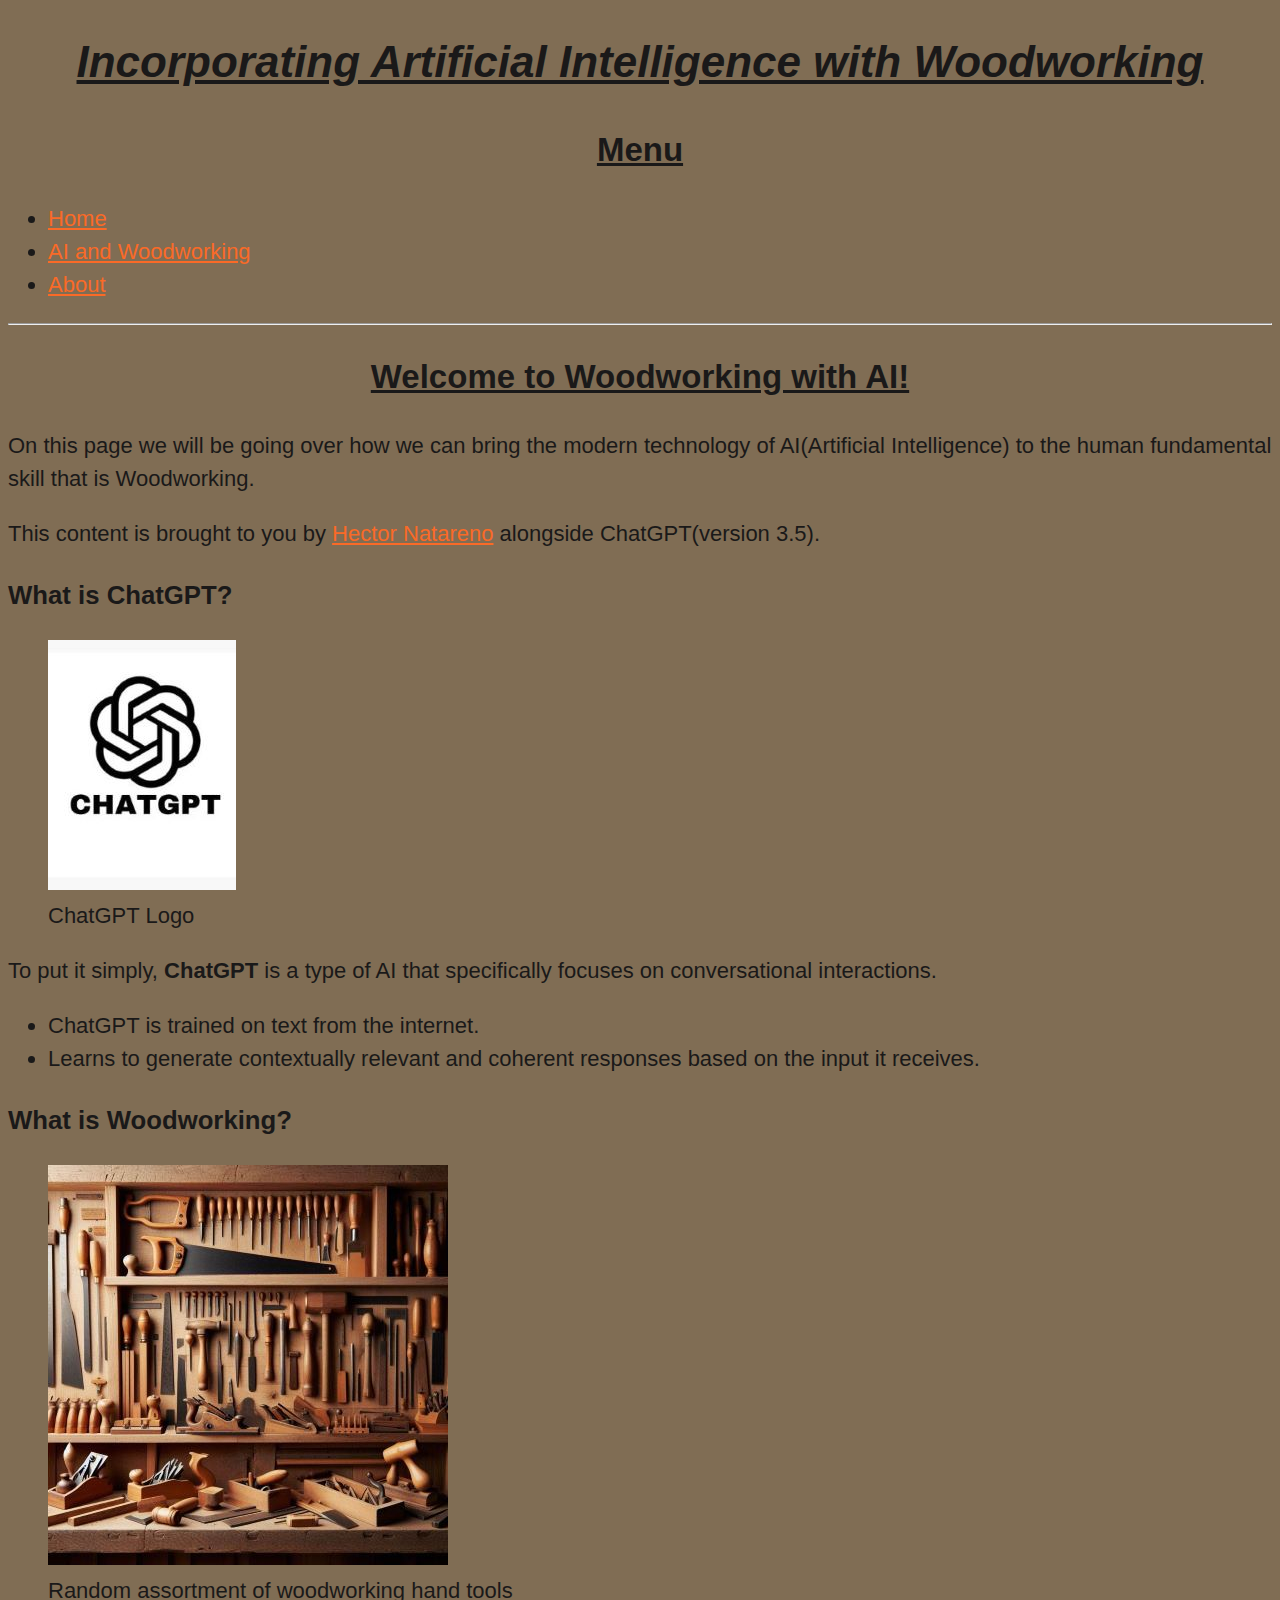
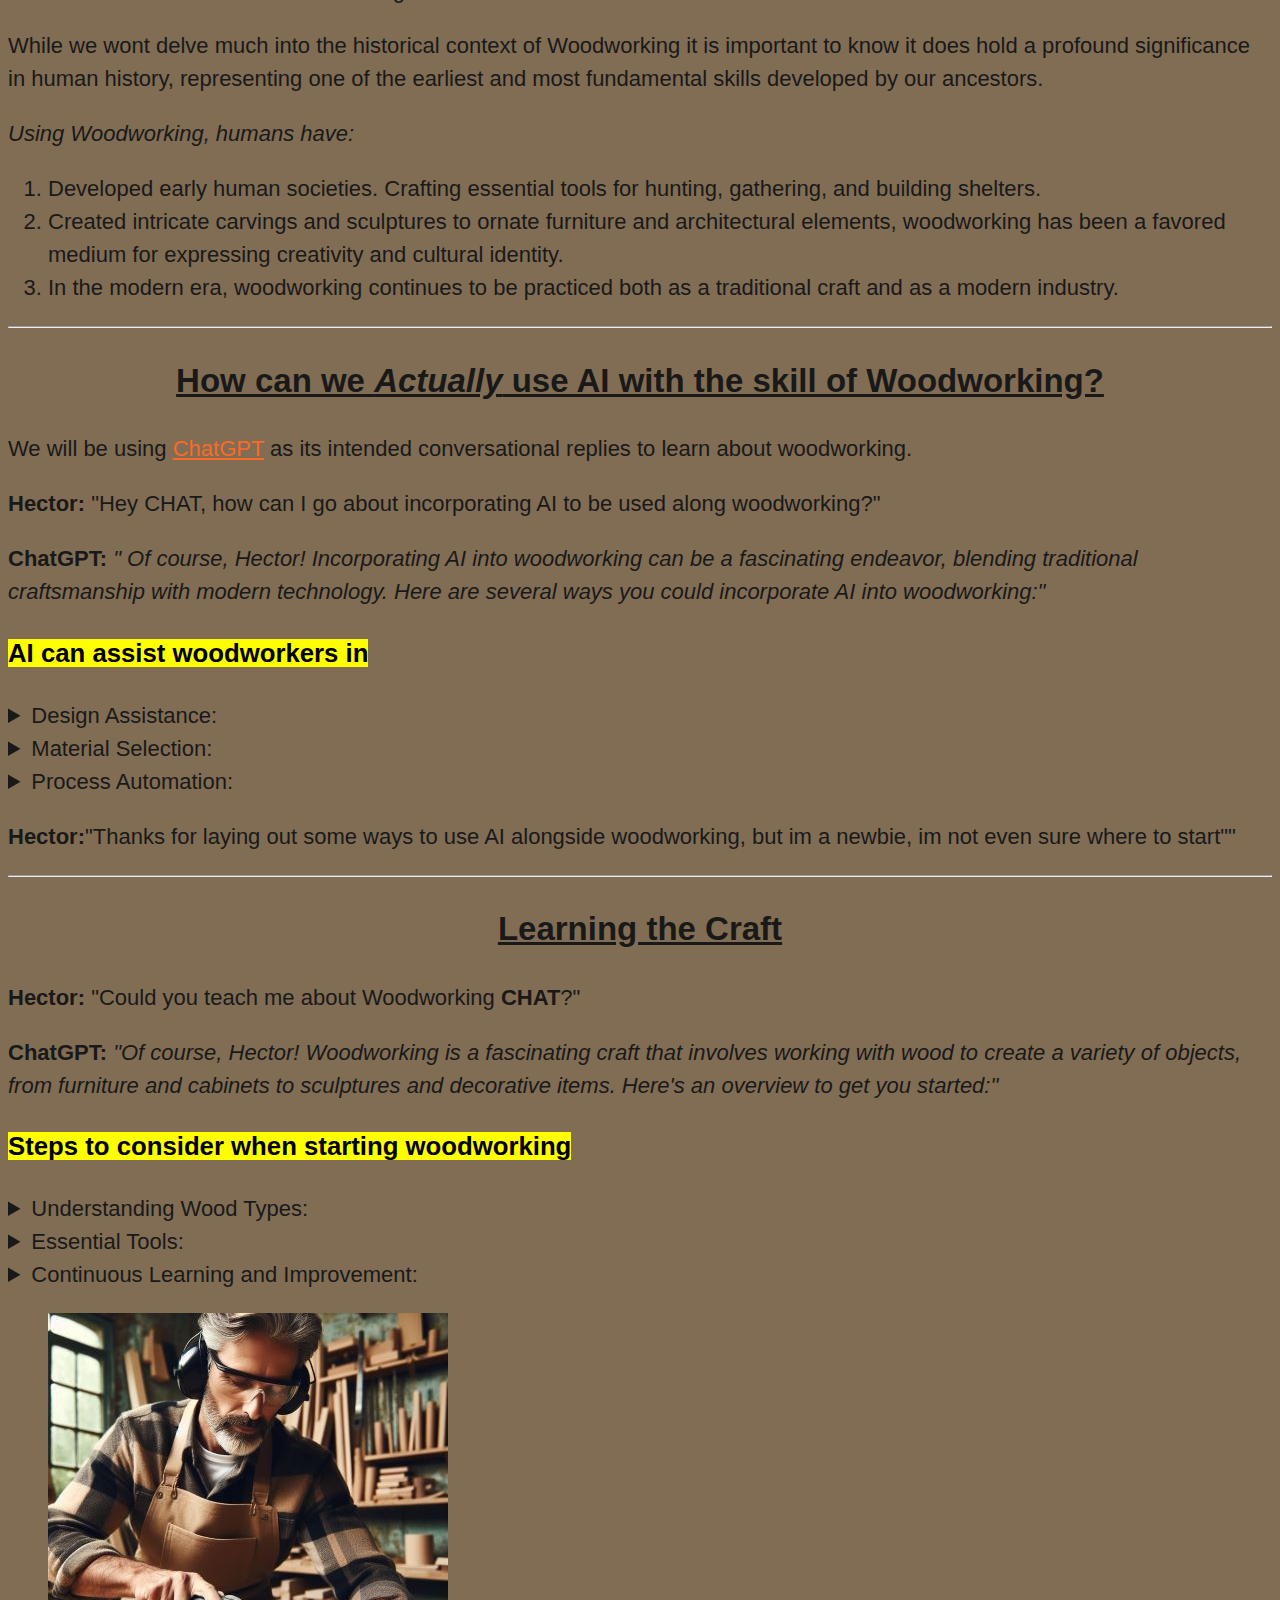
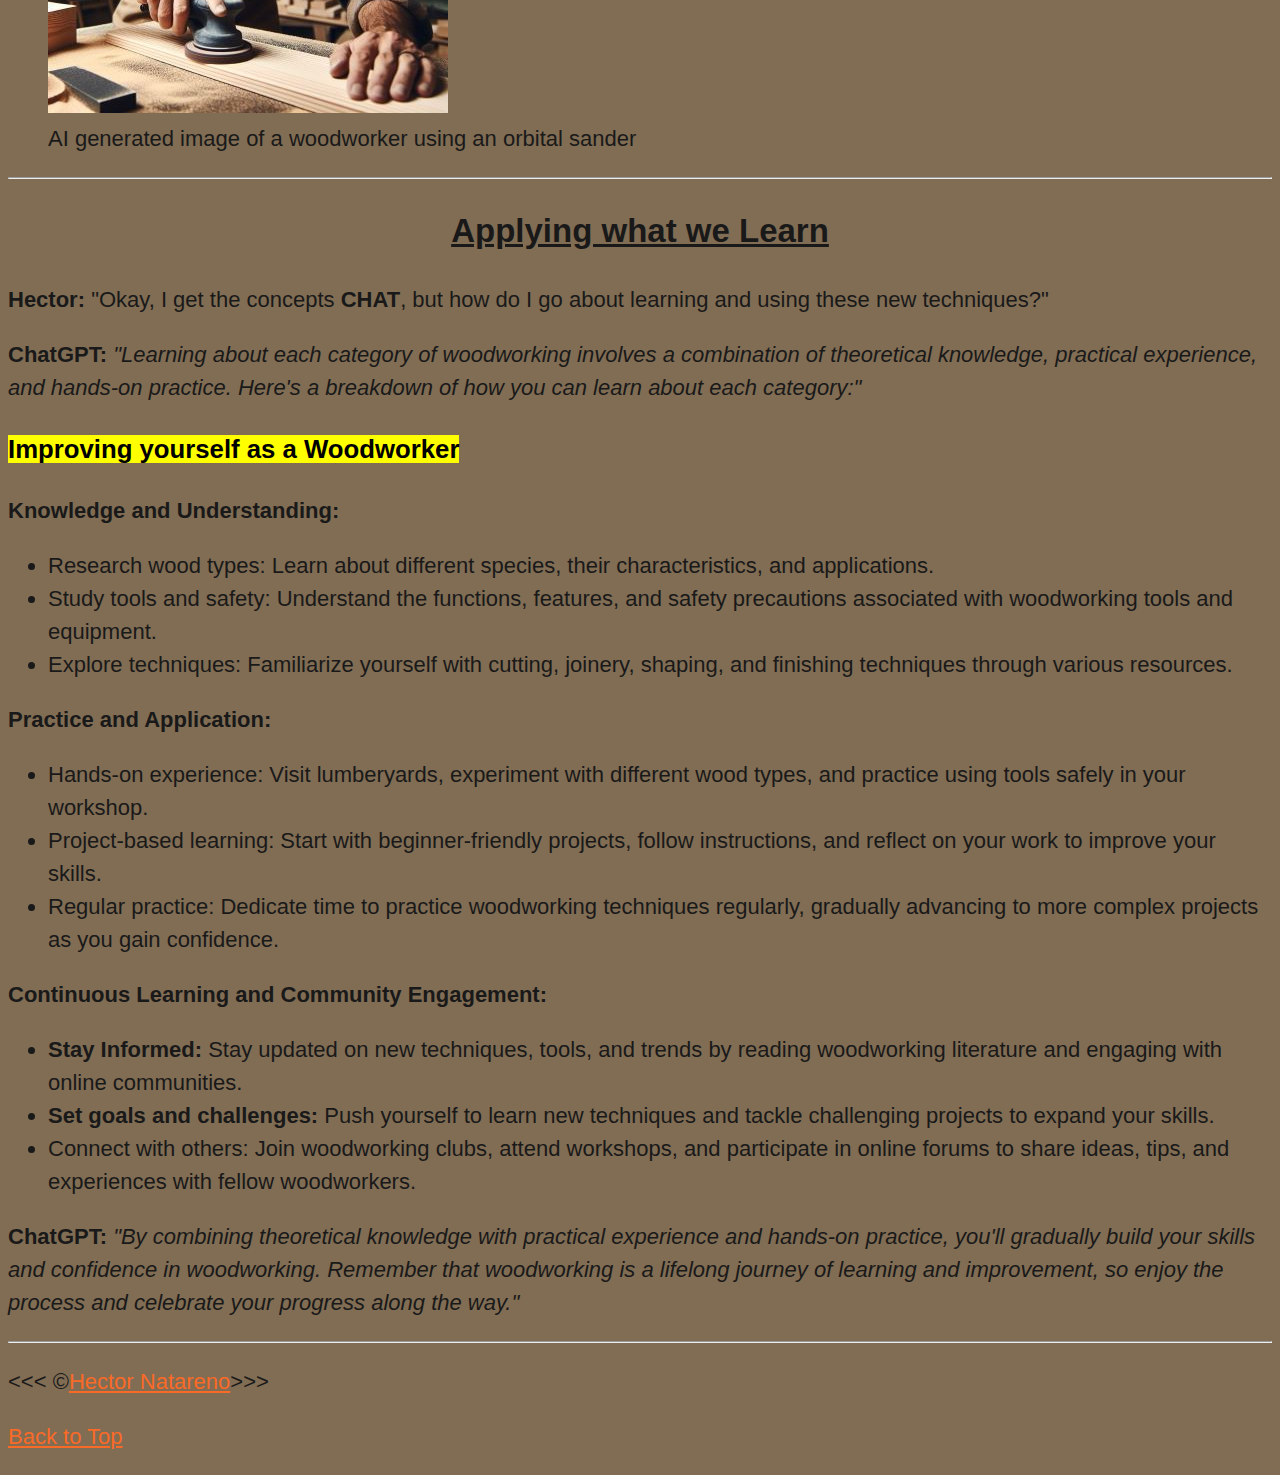
<file: w3/index.html>
<!DOCTYPE html>
<html lang="en">

<head>
    <meta charset="UTF-8">
    <meta name="author" content="Hector Natareno">
    <meta name="description" content="This page will go over how we can incorporate AI into the hobby of Woodworking.">
    <title>Woodworking with AI</title>
    <link rel="icon" href="../img/favicon.ico" type="image/x-icon">
    <link rel="stylesheet" href="main.css" type="text/css">
</head>

<body>
    <header>
        <h1>Incorporating Artificial Intelligence with Woodworking</h1>
        <nav aria-label="primary-navigation">
            <h2>Menu</h2>
            <ul>
                <li>
                    <a href="#main">Home</a>
                </li>
                <li>
                    <a href="#AI">AI and Woodworking</a>
                </li>

                <li>
                    <a href="about.html">About</a>
                </li>
            </ul>
        </nav>
    </header>

    <hr>
    <main>
        <section id="intro">
            <h2>Welcome to Woodworking with AI!</h2>
            <p>On this page we will be going over how we can bring the modern technology of AI(Artificial Intelligence)
                to the human fundamental skill that is Woodworking.</p>
            <p>This content is brought to you by <a href="about.html">Hector Natareno</a> alongside ChatGPT(version
                3.5).</p>
            <h3>What is ChatGPT?</h3>
            <figure><img src="../img/ChatGPT-Logo-Square.jpg" alt="ChatGPT Logo"
                    title="ChatGPT: One of the many AI tools available" width="188" height="250">
                <figcaption>ChatGPT Logo</figcaption>
            </figure>

            <p>To put it simply, <strong>ChatGPT</strong> is a type of AI that specifically focuses on conversational interactions.</p>
            <ul>
                <li>ChatGPT is trained on text from the internet. </li>
                <li>Learns to generate contextually relevant and coherent responses based on the input it receives.
                </li>
            </ul>
            <h3>What is Woodworking?</h3>
            <figure><img src="../img/handtools.jpg" alt="Woodworking Hand tools" title="Hand tools used for Woodworking"
                    width="400" height="400">
                <figcaption>Random assortment of woodworking hand tools</figcaption>
            </figure>

            <p>While we wont delve much into the historical context of Woodworking it is important to know it does
                hold a profound significance in human history, representing one of the earliest and most fundamental
                skills developed by our ancestors.</p>
            <p><em>Using Woodworking, humans have:</em></p>
            <ol>
                <li>Developed early human societies. Crafting essential tools for hunting, gathering, and building
                    shelters. </li>
                <li>Created intricate carvings and sculptures to ornate furniture and architectural elements,
                    woodworking has been a favored medium for expressing creativity and cultural identity.
                </li>
                <li>In the modern era, woodworking continues to be practiced both as a traditional craft and as a
                    modern industry.
                </li>
            </ol>

        </section>
        <hr>

        <section id="AI">
            <h2>How can we <em>Actually</em> use AI with the skill of Woodworking?</h2>
            <p>We will be using <a href="https://chat.openai.com/">ChatGPT</a> as its intended conversational replies to
                learn about woodworking.
            </p>
            <p><strong>Hector: </strong>"Hey CHAT, how can I go about incorporating AI to be used along woodworking?"
            </p>
            <p><strong>ChatGPT: </strong><em>"
                    Of course, Hector! Incorporating AI into woodworking can be a fascinating endeavor, blending
                    traditional craftsmanship with modern technology. Here are several ways you could incorporate AI
                    into woodworking:"</em></p>
            <h3><mark>AI can assist woodworkers in</mark></h3>
            <details>
                <summary>
                    Design Assistance:</summary>
                <p>Designing furniture, cabinetry, or other wooden products. You can use AI-powered
                    design software that suggests designs based on your input parameters, style
                    preferences, and functional requirements. Tools like generative design algorithms
                    can produce numerous design options, helping you explore creative possibilities.
                </p>
            </details>
            <details>
                <summary>
                    Material Selection:</summary>
                <p>AI algorithms can analyze different wood types and their properties to suggest the
                    best materials for specific projects. This can help optimize material usage and
                    ensure the desired aesthetic and functional qualities.
                </p>
            </details>
            <details>
                <summary>
                    Process Automation:</summary>
                <p>AI can automate repetitive tasks in woodworking, such as sanding, painting, or
                    finishing. Robotic arms equipped with AI vision systems can manipulate workpieces
                    with precision and consistency, improving efficiency and reducing labor costs.
                </p>
            </details>
        </section>
        <p><strong>Hector:</strong>"Thanks for laying out some ways to use AI alongside woodworking, but im a newbie, im
            not even sure where to start""</p>
        <hr>
        <section>
            <h2>Learning the Craft</h2>
            <p><strong>Hector:</strong> "Could you teach me about Woodworking <strong>CHAT</strong>?"</p>
            <p><strong>ChatGPT: </strong><em>"Of course, Hector! Woodworking is a fascinating craft that involves
                    working with wood to create a
                    variety of objects, from furniture and cabinets to sculptures and decorative items. Here's an
                    overview to get you started:"</em></p>
            <h3><mark>Steps to consider when starting woodworking</mark></h3>
            <details>
                <summary>
                    Understanding Wood Types:</summary>
                <p> The first step in woodworking is to familiarize yourself with different types of wood. Each type
                    has its own characteristics, such as grain pattern, hardness, and color
                </p>
            </details>
            <details>
                <summary>Essential Tools:
                </summary>
                <p>Woodworking requires a variety of tools, both hand tools and power tools.
                </p>
            </details>
            <details>
                <summary>Continuous Learning and Improvement:
                </summary>
                <p>Woodworking is a skill that takes time and practice to master. Stay curious, experiment with new
                    techniques and materials, and seek inspiration from other woodworkers and craftsmen.
                </p>
            </details>
            <figure><img src="../img/sanding.jpg" alt="Woodworker Sanding" title="Prepping their project" width="400"
                    height="400">
                <figcaption>AI generated image of a woodworker using an orbital sander</figcaption>
            </figure>

        </section>
        <hr>
        <section>
            <h2>Applying what we Learn</h2>
            <p><strong>Hector:</strong> "Okay, I get the concepts <strong>CHAT</strong>, but how do I go about learning
                and
                using these new techniques?"</p>
            <p>
                <strong>ChatGPT: </strong><em>"Learning about each category of woodworking involves a combination of
                    theoretical knowledge, practical experience, and hands-on practice. Here's a breakdown of how you
                    can learn about each category:"</em>
            </p>
            <h3><mark>Improving yourself as a Woodworker</mark></h3>
            <p>
                <strong>Knowledge and Understanding:</strong>
            </p>
            <ul>
                <li>Research wood types: Learn about different species, their characteristics, and applications.</li>
                <li>Study tools and safety: Understand the functions, features, and safety precautions associated with
                    woodworking tools and equipment.
                </li>
                <li>Explore techniques: Familiarize yourself with cutting, joinery, shaping, and finishing techniques
                    through various resources.
                </li>
            </ul>

            <p><strong>Practice and Application:</strong>
            <ul>
                <li>
                    Hands-on experience: Visit lumberyards, experiment with different wood types, and practice using
                    tools safely in your workshop.
                </li>
                <li>Project-based learning: Start with beginner-friendly projects, follow instructions, and reflect on
                    your work to improve your skills.</li>
                <li> Regular practice: Dedicate time to practice woodworking techniques regularly, gradually advancing
                    to more complex projects as you gain confidence.</li>
            </ul>
            <p><strong>Continuous Learning and Community Engagement:</strong> </p>
            <ul>
                <li><strong>Stay Informed:</strong> Stay updated on new techniques, tools, and trends by reading woodworking
                    literature and engaging with online communities.
                </li>
                <li><strong>Set goals and challenges:</strong> Push yourself to learn new techniques and tackle challenging
                    projects to expand your skills.</li>
                <li>Connect with others: Join woodworking clubs, attend workshops, and participate in online
                    forums to share ideas, tips, and experiences with fellow woodworkers.</li>
            </ul>

            <p>
                <strong>ChatGPT: </strong><em>"By combining theoretical knowledge with practical experience and hands-on
                    practice, you'll gradually build your skills and confidence in woodworking. Remember that
                    woodworking is a lifelong journey of learning and improvement, so enjoy the process and celebrate
                    your progress along the way."</em>
            </p>
        </section>
    </main>
    <hr>
    <footer>
        <p>&lt;&lt;&lt; &copy;<a href="about.html">Hector Natareno</a>&gt;&gt;&gt;</p>
        <p>
            <a href="#">Back to Top</a>
        </p>
    </footer>
</body>

</html>
</file>
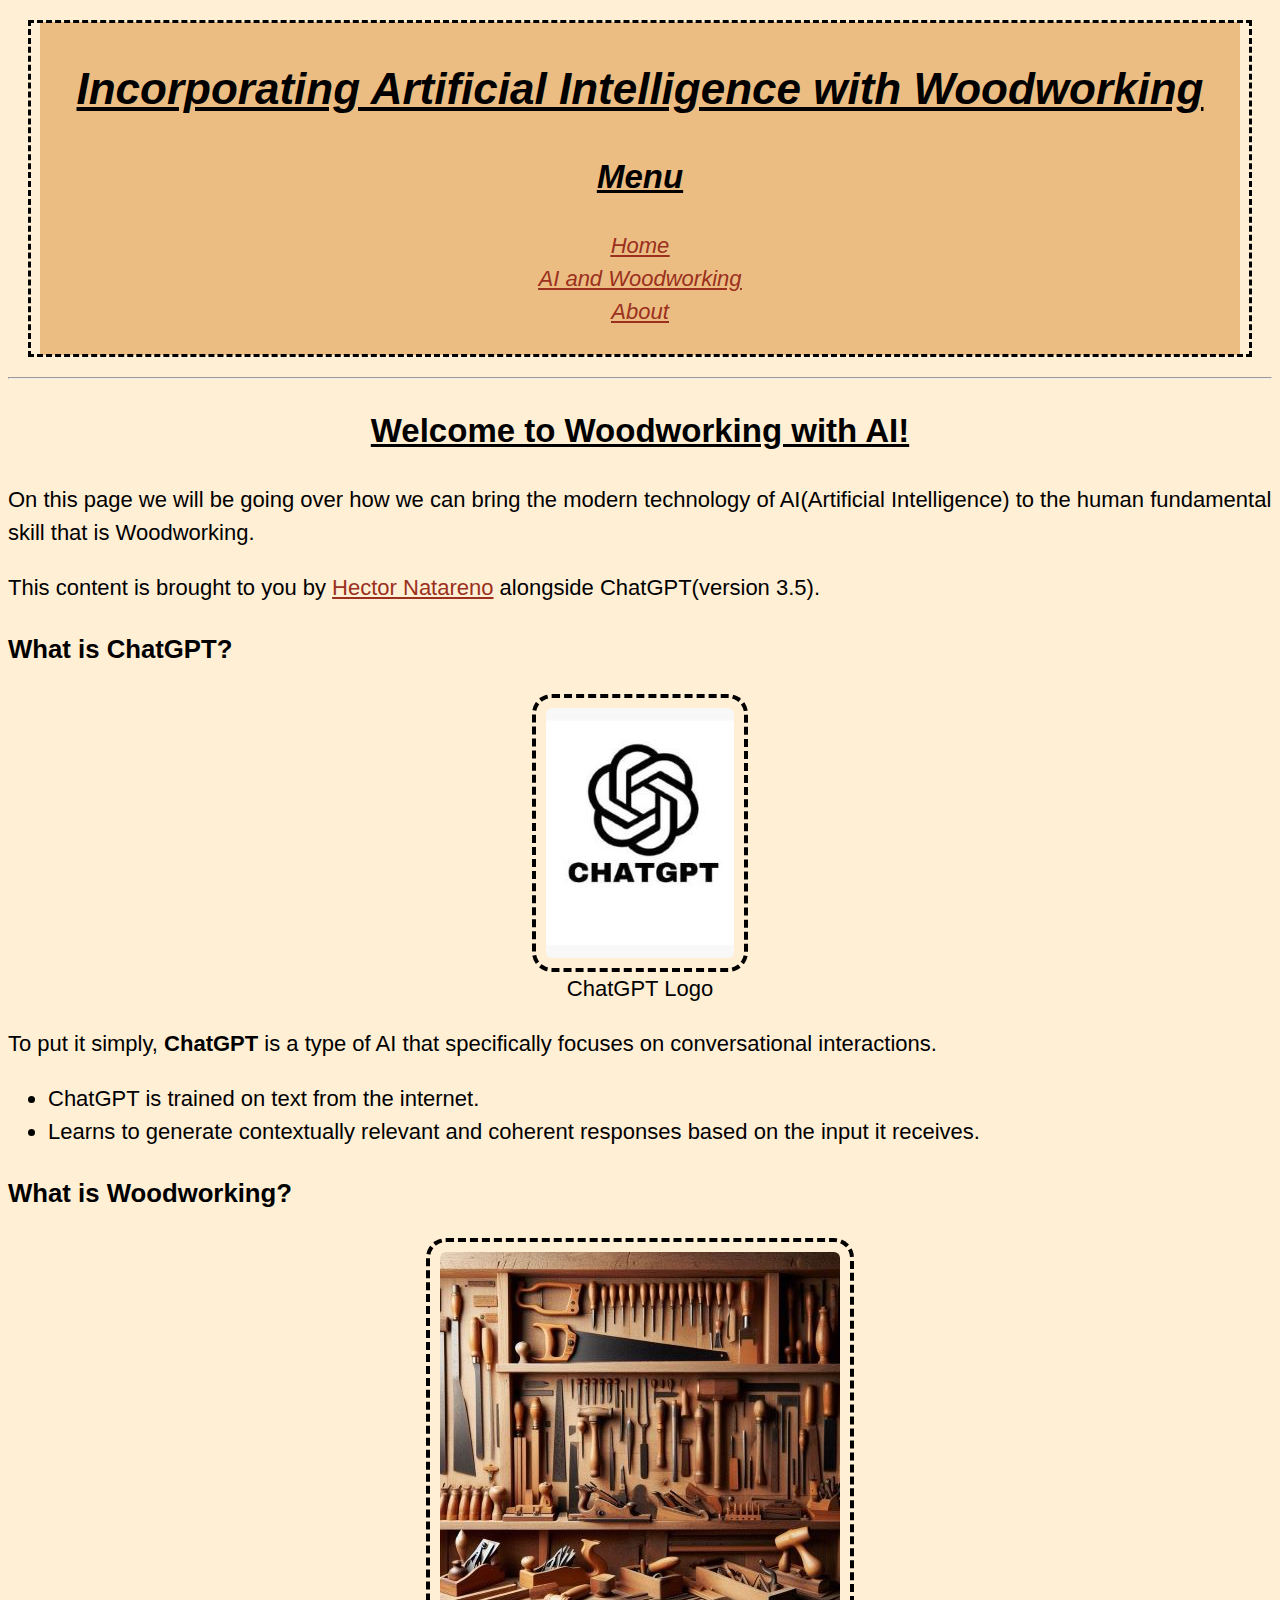
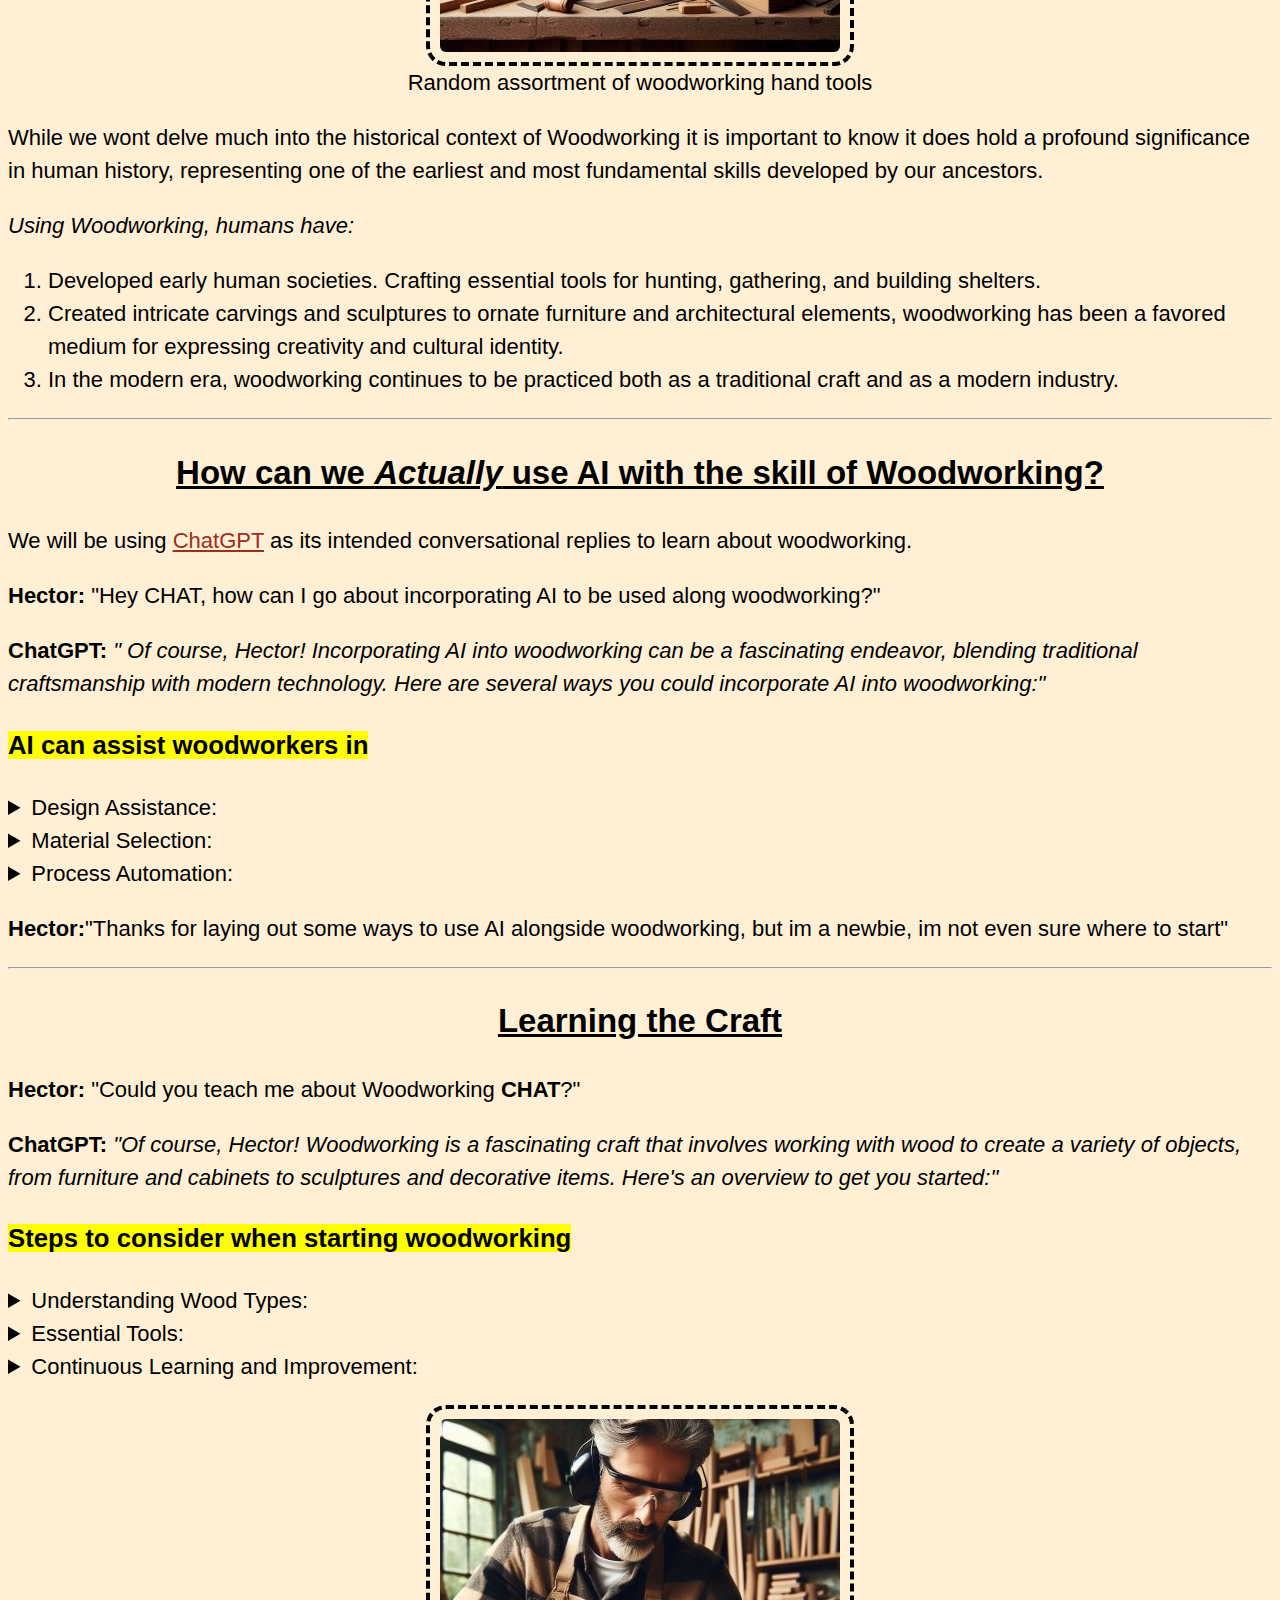
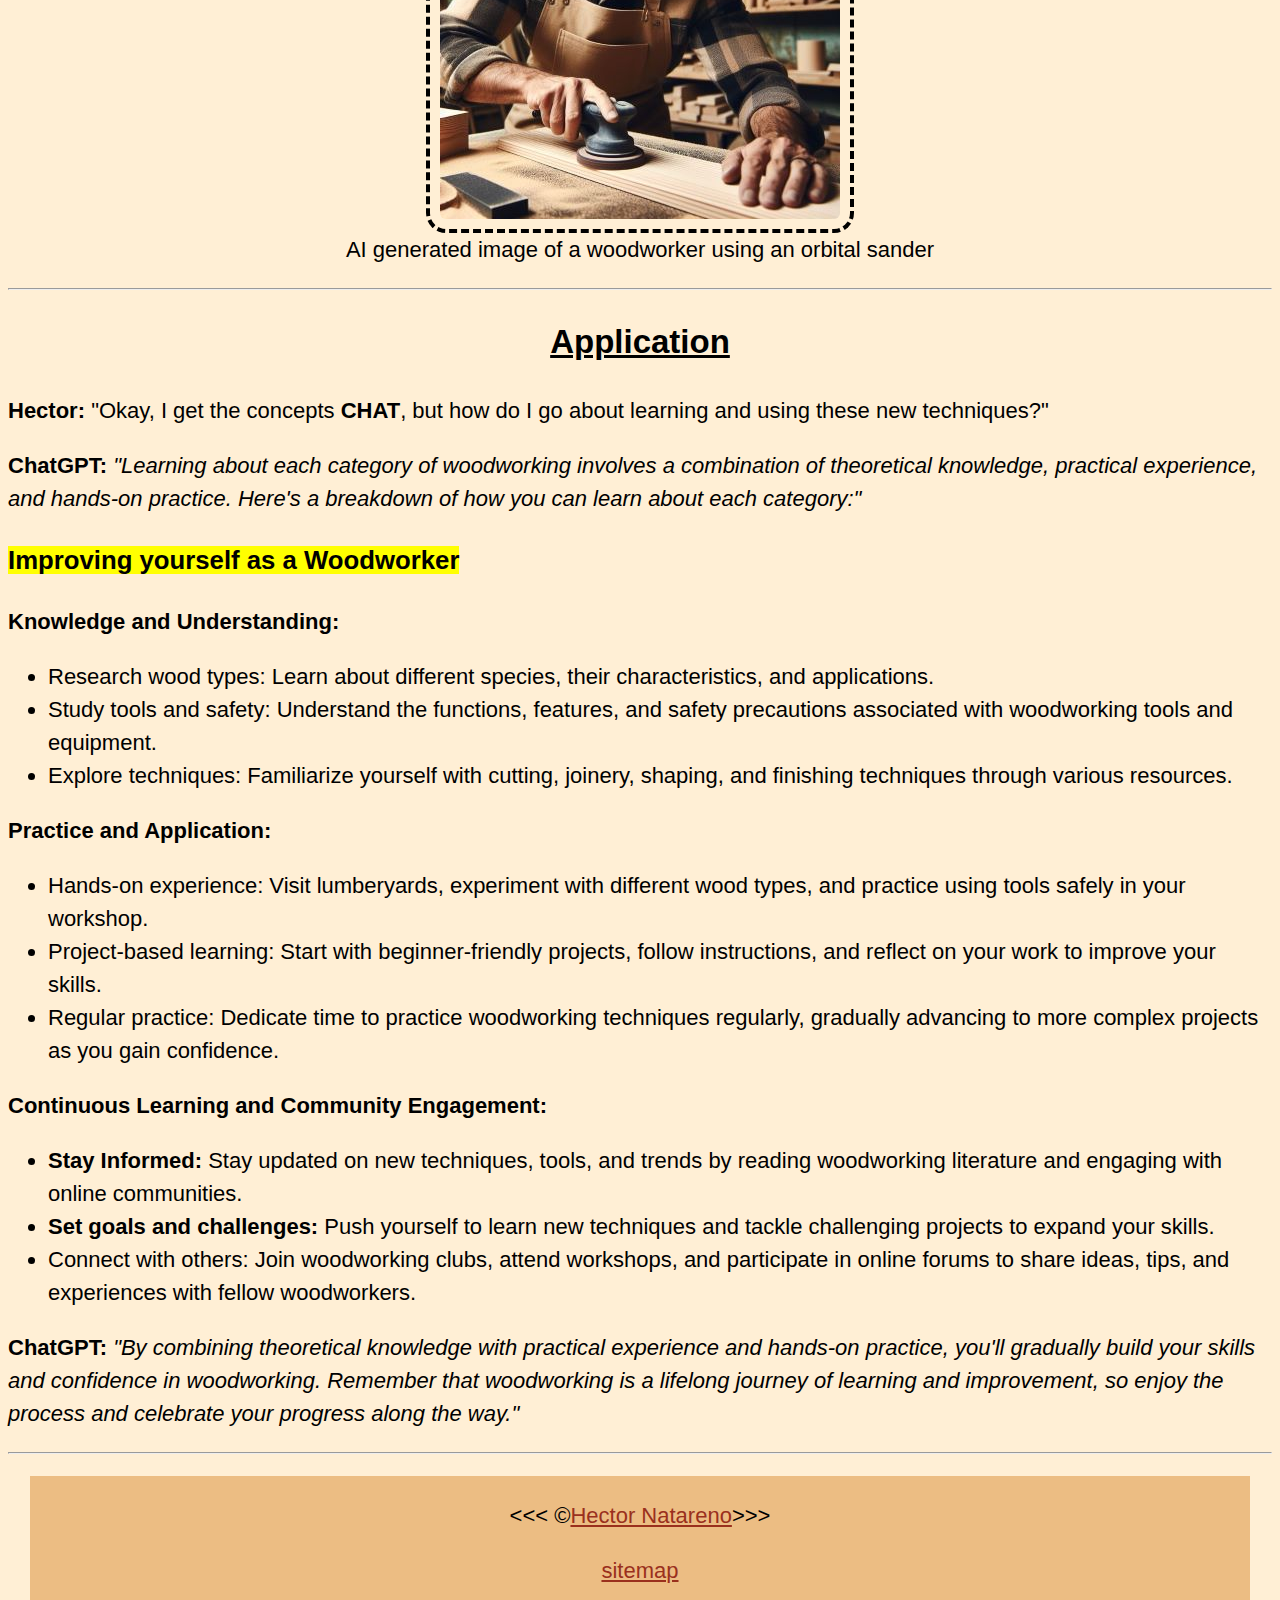
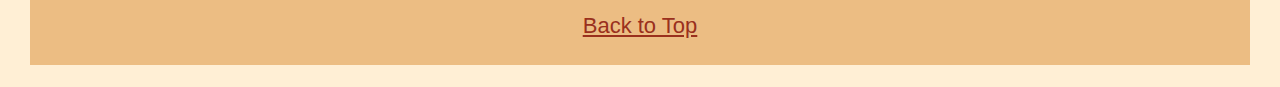
<file: w4/index.html>
<!DOCTYPE html>
<html lang="en">

<head>
    <meta charset="UTF-8">
    <meta name="author" content="Hector Natareno">
    <meta name="description" content="This page will go over how we can incorporate AI into the hobby of Woodworking.">
    <title>Week 4 css group work</title>
    <link rel="icon" href="../img/favicon.ico" type="image/x-icon">
    <link rel="stylesheet" href="css/main.css" type="text/css">
</head>

<body>
    <header class="header">
        <nav aria-label="primary-navigation" class="nav" id="nav">
        <h1>Incorporating Artificial Intelligence with Woodworking</h1>
        
            <h2>Menu</h2>
            <ul>
                <li>
                    <a href="#main">Home</a>
                </li>
                <li>
                    <a href="#AI">AI and Woodworking</a>
                </li>
                <li>
                    <a href="about.html">About</a>
                </li>
            </ul>
        </nav>
    </header>

    <hr>
    <main>
        <section id="intro">
            <h2>Welcome to Woodworking with AI!</h2>
            <p>On this page we will be going over how we can bring the modern technology of AI(Artificial Intelligence)
                to the human fundamental skill that is Woodworking.</p>
            <p>This content is brought to you by <a href="about.html">Hector Natareno</a> alongside ChatGPT(version
                3.5).</p>
            <h3>What is ChatGPT?</h3>
            <figure><img class="image" src="../img/ChatGPT-Logo-Square.jpg" alt="ChatGPT Logo"
                    title="ChatGPT: One of the many AI tools available" width="188" height="250">
                <figcaption>ChatGPT Logo</figcaption>
            </figure>

            <p>To put it simply, <strong>ChatGPT</strong> is a type of AI that specifically focuses on conversational
                interactions.</p>
            <ul>
                <li>ChatGPT is trained on text from the internet. </li>
                <li>Learns to generate contextually relevant and coherent responses based on the input it receives.
                </li>
            </ul>
            <h3>What is Woodworking?</h3>
            <figure><img class="image" src="../img/handtools.jpg" alt="Woodworking Hand tools"
                    title="Hand tools used for Woodworking" width="400" height="400">
                <figcaption>Random assortment of woodworking hand tools</figcaption>
            </figure>

            <p>While we wont delve much into the historical context of Woodworking it is important to know it does
                hold a profound significance in human history, representing one of the earliest and most fundamental
                skills developed by our ancestors.</p>
            <p><em>Using Woodworking, humans have:</em></p>
            <ol>
                <li>Developed early human societies. Crafting essential tools for hunting, gathering, and building
                    shelters. </li>
                <li>Created intricate carvings and sculptures to ornate furniture and architectural elements,
                    woodworking has been a favored medium for expressing creativity and cultural identity.
                </li>
                <li>In the modern era, woodworking continues to be practiced both as a traditional craft and as a
                    modern industry.
                </li>
            </ol>

        </section>
        <hr>

        <section id="AI">
            <h2>How can we <em>Actually</em> use AI with the skill of Woodworking?</h2>
            <p>We will be using <a href="https://chat.openai.com/">ChatGPT</a> as its intended conversational replies to
                learn about woodworking.
            </p>
            <p><strong>Hector: </strong>"Hey CHAT, how can I go about incorporating AI to be used along woodworking?"
            </p>
            <p><strong>ChatGPT: </strong><em>"
                    Of course, Hector! Incorporating AI into woodworking can be a fascinating endeavor, blending
                    traditional craftsmanship with modern technology. Here are several ways you could incorporate AI
                    into woodworking:"</em></p>
            <h3><mark>AI can assist woodworkers in</mark></h3>
            <details>
                <summary>
                    Design Assistance:</summary>
                <p>Designing furniture, cabinetry, or other wooden products. You can use AI-powered
                    design software that suggests designs based on your input parameters, style
                    preferences, and functional requirements. Tools like generative design algorithms
                    can produce numerous design options, helping you explore creative possibilities.
                </p>
            </details>
            <details>
                <summary>
                    Material Selection:</summary>
                <p>AI algorithms can analyze different wood types and their properties to suggest the
                    best materials for specific projects. This can help optimize material usage and
                    ensure the desired aesthetic and functional qualities.
                </p>
            </details>
            <details>
                <summary>
                    Process Automation:</summary>
                <p>AI can automate repetitive tasks in woodworking, such as sanding, painting, or
                    finishing. Robotic arms equipped with AI vision systems can manipulate workpieces
                    with precision and consistency, improving efficiency and reducing labor costs.
                </p>
            </details>
        </section>
        <p><strong>Hector:</strong>"Thanks for laying out some ways to use AI alongside woodworking, but im a newbie, im
            not even sure where to start"</p>
        <hr>
        <section>
            <h2>Learning the Craft</h2>
            <p><strong>Hector:</strong> "Could you teach me about Woodworking <strong>CHAT</strong>?"</p>
            <p><strong>ChatGPT: </strong><em>"Of course, Hector! Woodworking is a fascinating craft that involves
                    working with wood to create a
                    variety of objects, from furniture and cabinets to sculptures and decorative items. Here's an
                    overview to get you started:"</em></p>
            <h3><mark>Steps to consider when starting woodworking</mark></h3>
            <details>
                <summary>
                    Understanding Wood Types:</summary>
                <p> The first step in woodworking is to familiarize yourself with different types of wood. Each type
                    has its own characteristics, such as grain pattern, hardness, and color. Here are some types of wood
                    we may be working with, but keep in mind these are only some of the types of wood available:
                </p>
                <table class="table">
                    <caption><strong>Wood Types</strong></caption>
                    <thead>
                        <tr>
                            <th>&nbsp;</th>
                            <th scope="col">Characteristics </th>
                            <th scope="col">Varieties</th>
                        </tr>
                    </thead>
                    <tbody>
                        <tr>
                            <th scope="row">Oak</th>
                            <td>
                                Strong, durable, and resistant to moisture and fungal attacks
                            </td>
                            <td>Red oak and white oak, with red oak being slightly less expensive but both offering
                                similar qualities.</td>
                        </tr>
                        <tr>
                            <th scope="row">Maple</th>
                            <td>
                                Hard and dense wood with a fine, uniform texture
                            </td>
                            <td>Hard maple (also known as sugar maple) and soft maple, with hard maple being more
                                commonly used in woodworking due to its density and strength.</td>
                        <tr>
                            <th scope="row">Walnut</th>
                            <td>
                                Rich, dark brown color with a fine texture and straight grain
                            </td>
                            <td>Black walnut and English walnut, with black walnut being more commonly used in
                                woodworking due to its availability and desirable characteristics.</td>
                        <tr>
                            <th scope="row">Cherry</th>
                            <td>Rich reddish-brown color that darkens with age, with a smooth texture and straight
                                grain.</td>
                            <td>American cherry and European cherry, with American cherry being more commonly used in
                                North America.</td>
                        </tr>
                        <tr>
                            <th scope="row">Mahogany</th>
                            <td>Rich reddish-brown color with a straight, even grain and medium texture.</td>
                            <td>African mahogany and South American mahogany (also known as genuine mahogany), both
                                prized for their beauty and workability.</td>
                        </tr>
                    </tbody>
                </table>
            </details>
            <details>
                <summary>Essential Tools:</summary>
                <p>Woodworking requires a variety of tools, both hand tools and power tools.
                    "Standard" woodworking tools can vary depending on the specific project and techniques being used,
                    but here are some essential tools commonly found in woodworking:
                </p>
                <table class="table">
                    <caption><strong>Woodworking Tools</strong></caption>
                    <tbody>
                        <tr>
                            <th scope="row"> Saws</th>
                            <td>
                                <ul>
                                    <li><strong>Crosscut Saw:</strong> Used for cutting wood across the grain.</li>
                                    <li><strong>Rip Saw:</strong> Designed for cutting wood along the grain.</li>
                                    <li><strong>Back Saw:</strong> Has a reinforced back for precise cuts, often used
                                        for
                                        joinery.</li>
                                    <li><strong>Circular Saw:</strong> Versatile tool for straight cuts in plywood,
                                        lumber,
                                        and sheet goods.</li>
                                    <li><strong>Miter Saw:</strong> Ideal for making accurate crosscuts and miter cuts
                                        in
                                        wood.</li>
                                    <li><strong>Table Saw:</strong> Primary tool for ripping large sheets of wood and
                                        making
                                        precise cuts.</li>
                                </ul>

                            </td>
                        </tr>
                        <tr>
                            <th scope="row">Chisels</th>
                            <td>
                                <ul>
                                    <li><strong>Bevel-Edged Chisels:</strong> Used for chopping, paring, and cleaning
                                        joints.</li>
                                    <li><strong>Mortise Chisels:</strong> Specifically designed for cutting mortises for
                                        joinery.</li>
                                </ul>
                            </td>

                        <tr>
                            <th scope="row">Sanders</th>
                            <td>
                                <ul>
                                    <li><strong>Random Orbital Sander:</strong> Versatile sander for smoothing and
                                        finishing
                                        surfaces.</li>
                                    <li><strong>Belt Sander:</strong> Ideal for aggressive material removal and leveling
                                        surfaces.</li>
                                    <li><strong>Handheld Sander:</strong> Compact tool for detail sanding and smoothing
                                        edges.</li>
                                </ul>
                            </td>
                        <tr>
                            <th scope="row">Measuring and Marking</th>
                            <td>
                                <ul>
                                    <li><strong>Tape Measure:</strong> Essential for taking measurements accurately.
                                    </li>
                                    <li><strong>Combination Square:</strong> Used for marking 90-degree and 45-degree
                                        angles.</li>
                                    <li><strong>Marking Gauge:</strong> Helps in scribing lines parallel to an edge or
                                        surface.</li>
                                </ul>

                            </td>
                        </tr>
                    </tbody>
                </table>
            </details>
            <details>
                <summary>Continuous Learning and Improvement:
                </summary>
                <p>Woodworking is a skill that takes time and practice to master. Stay curious, experiment with new
                    techniques and materials, and seek inspiration from other woodworkers and craftsmen.
                </p>
            </details>
            <figure><img class="image" src="../img/sanding.jpg" alt="Woodworker Sanding" title="Prepping their project"
                    width="400" height="400">
                <figcaption>AI generated image of a woodworker using an orbital sander</figcaption>
            </figure>

        </section>
        <hr>
        <section>
            <h2>Application</h2>
            <p><strong>Hector:</strong> "Okay, I get the concepts <strong>CHAT</strong>, but how do I go about learning
                and
                using these new techniques?"</p>
            <p>
                <strong>ChatGPT: </strong><em>"Learning about each category of woodworking involves a combination of
                    theoretical knowledge, practical experience, and hands-on practice. Here's a breakdown of how you
                    can learn about each category:"</em>
            </p>
            <h3><mark>Improving yourself as a Woodworker</mark></h3>
            <p>
                <strong>Knowledge and Understanding:</strong>
            </p>
            <ul>
                <li>Research wood types: Learn about different species, their characteristics, and applications.</li>
                <li>Study tools and safety: Understand the functions, features, and safety precautions associated with
                    woodworking tools and equipment.
                </li>
                <li>Explore techniques: Familiarize yourself with cutting, joinery, shaping, and finishing techniques
                    through various resources.
                </li>
            </ul>

            <p><strong>Practice and Application:</strong>
            <ul>
                <li>
                    Hands-on experience: Visit lumberyards, experiment with different wood types, and practice using
                    tools safely in your workshop.
                </li>
                <li>Project-based learning: Start with beginner-friendly projects, follow instructions, and reflect on
                    your work to improve your skills.</li>
                <li> Regular practice: Dedicate time to practice woodworking techniques regularly, gradually advancing
                    to more complex projects as you gain confidence.</li>
            </ul>
            <p><strong>Continuous Learning and Community Engagement:</strong> </p>
            <ul>
                <li><strong>Stay Informed:</strong> Stay updated on new techniques, tools, and trends by reading
                    woodworking
                    literature and engaging with online communities.
                </li>
                <li><strong>Set goals and challenges:</strong> Push yourself to learn new techniques and tackle
                    challenging
                    projects to expand your skills.</li>
                <li>Connect with others: Join woodworking clubs, attend workshops, and participate in online
                    forums to share ideas, tips, and experiences with fellow woodworkers.</li>
            </ul>

            <p>
                <strong>ChatGPT: </strong><em>"By combining theoretical knowledge with practical experience and hands-on
                    practice, you'll gradually build your skills and confidence in woodworking. Remember that
                    woodworking is a lifelong journey of learning and improvement, so enjoy the process and celebrate
                    your progress along the way."</em>
            </p>
        </section>
    </main>
    <hr>
    <footer>
        <p>&lt;&lt;&lt; &copy;<a href="about.html">Hector Natareno</a>&gt;&gt;&gt;</p>
        <p><a href="sitemap.html">sitemap</a></p>
        <p>
            <a href="#">Back to Top</a>
        </p>
        
    </footer>
</body>

</html>
</file>
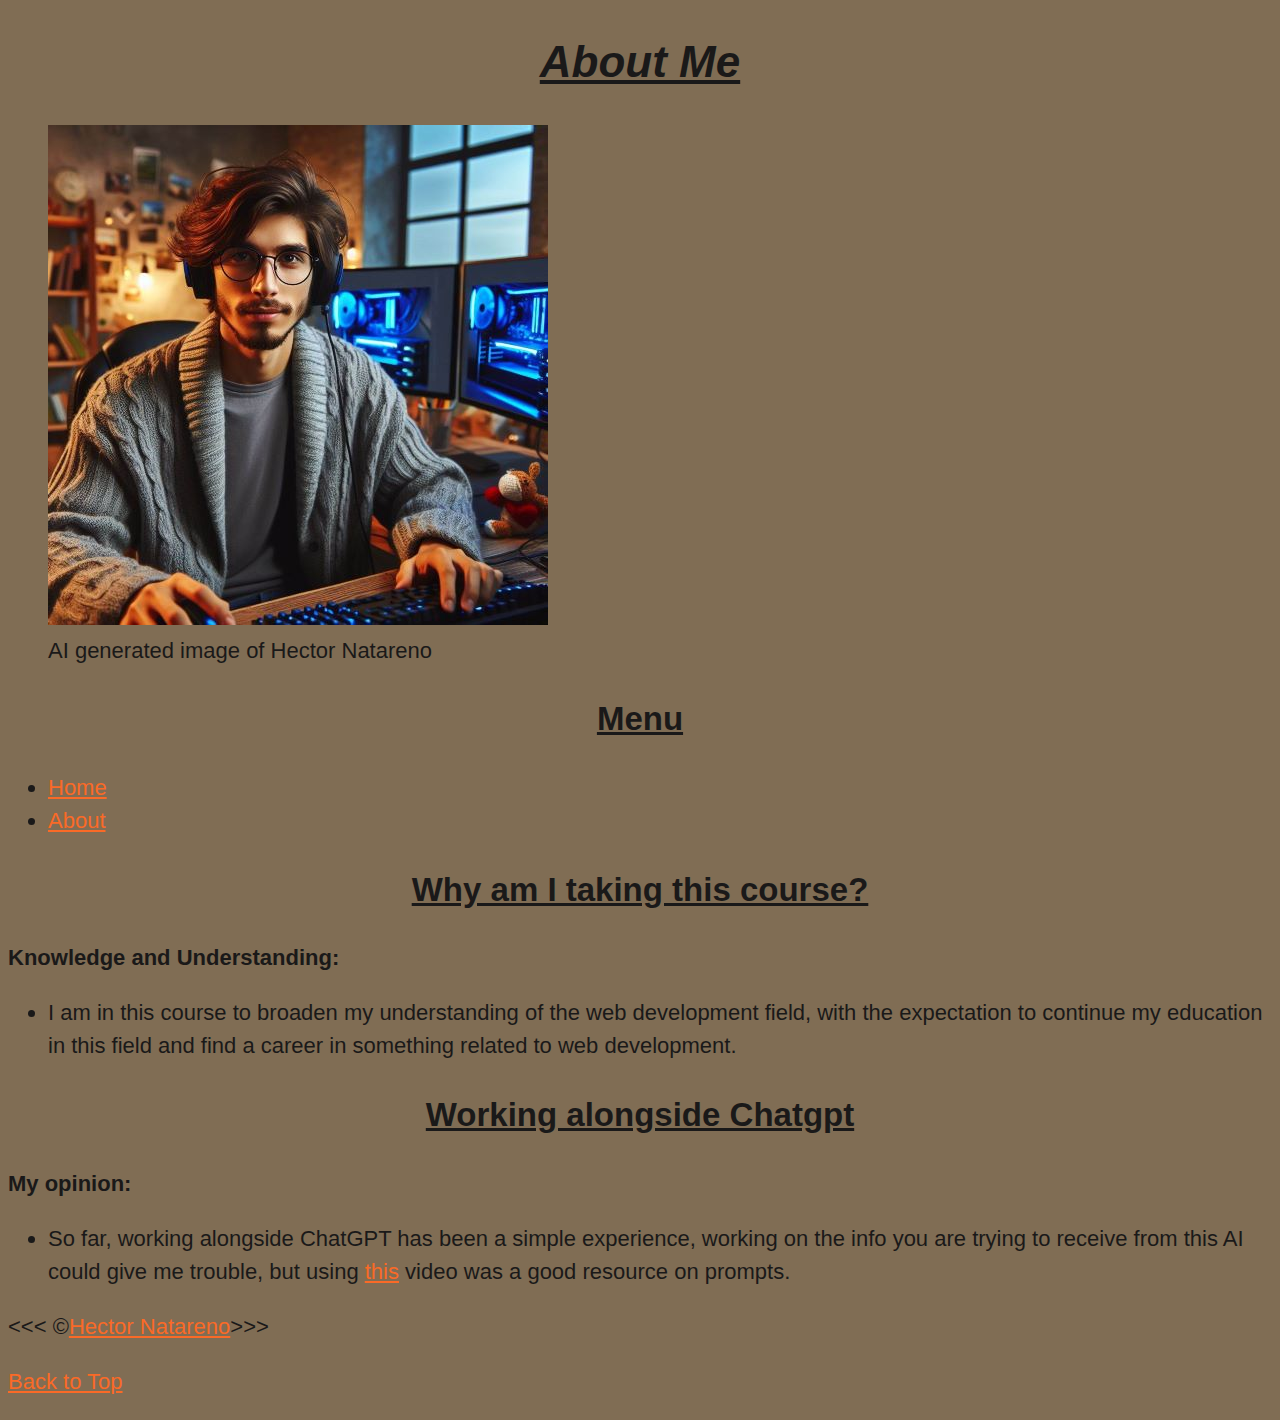
<file: w3/about.html>
<!DOCTYPE html>
<html lang="en">

<head>
    <meta charset="UTF-8">
    <meta name="author" content="Hector Natareno">
    <meta name="description" content="This page will go over how we can incorporate AI into the hobby of Woodworking.">
    <title>Woodworking with AI - About Me</title>
    <link rel="icon" href="html5.png" type="image/x-icon">
    <link rel="stylesheet" href="main.css" type="text/css">
</head>

<body>
    <header>
        <h1>About Me</h1>
        <figure><img src="../img/ai.me.jpg" alt="The Ai rendition of the author" width="500" height="500">
        <figcaption>AI generated image of Hector Natareno</figcaption></figure>
        <nav aria-label="primary-navigation">
            <h2>Menu</h2>
            <ul>
                <li>
                    <a href="index.html">Home</a>
                </li>
                <li>
                    <a href="#About">About</a>
                </li>
            </ul>
        </nav>
    </header>
    <section>
        <h2>Why am I taking this course?</h2>
        <p>
            <strong>Knowledge and Understanding:</strong>
        </p>
        <ul>
            <li>I am in this course to broaden my understanding of the web development field, with the expectation to
                continue my education in this field and find a career in something related to web development.
            </li>
        </ul>
        <h2>Working alongside Chatgpt</h2>
        <p><strong>My opinion:</strong>
        </p>
        <ul>
            <li>So far, working alongside ChatGPT has been a simple experience, working on the info you are trying to
                receive from this AI could give me trouble, but using <a
                    href="https://www.youtube.com/watch?v=Gidc185wnEA&ab_channel=LawtonSolutions">this</a> video was a
                good resource on prompts. </li>
        </ul>
    </section>
    <footer>
        <p>&lt;&lt;&lt; &copy;<a href="about.html">Hector Natareno</a>&gt;&gt;&gt;</p>
        <p>
            <a href="#">Back to Top</a>
        </p>
    </footer>
</body>

</html>
</file>
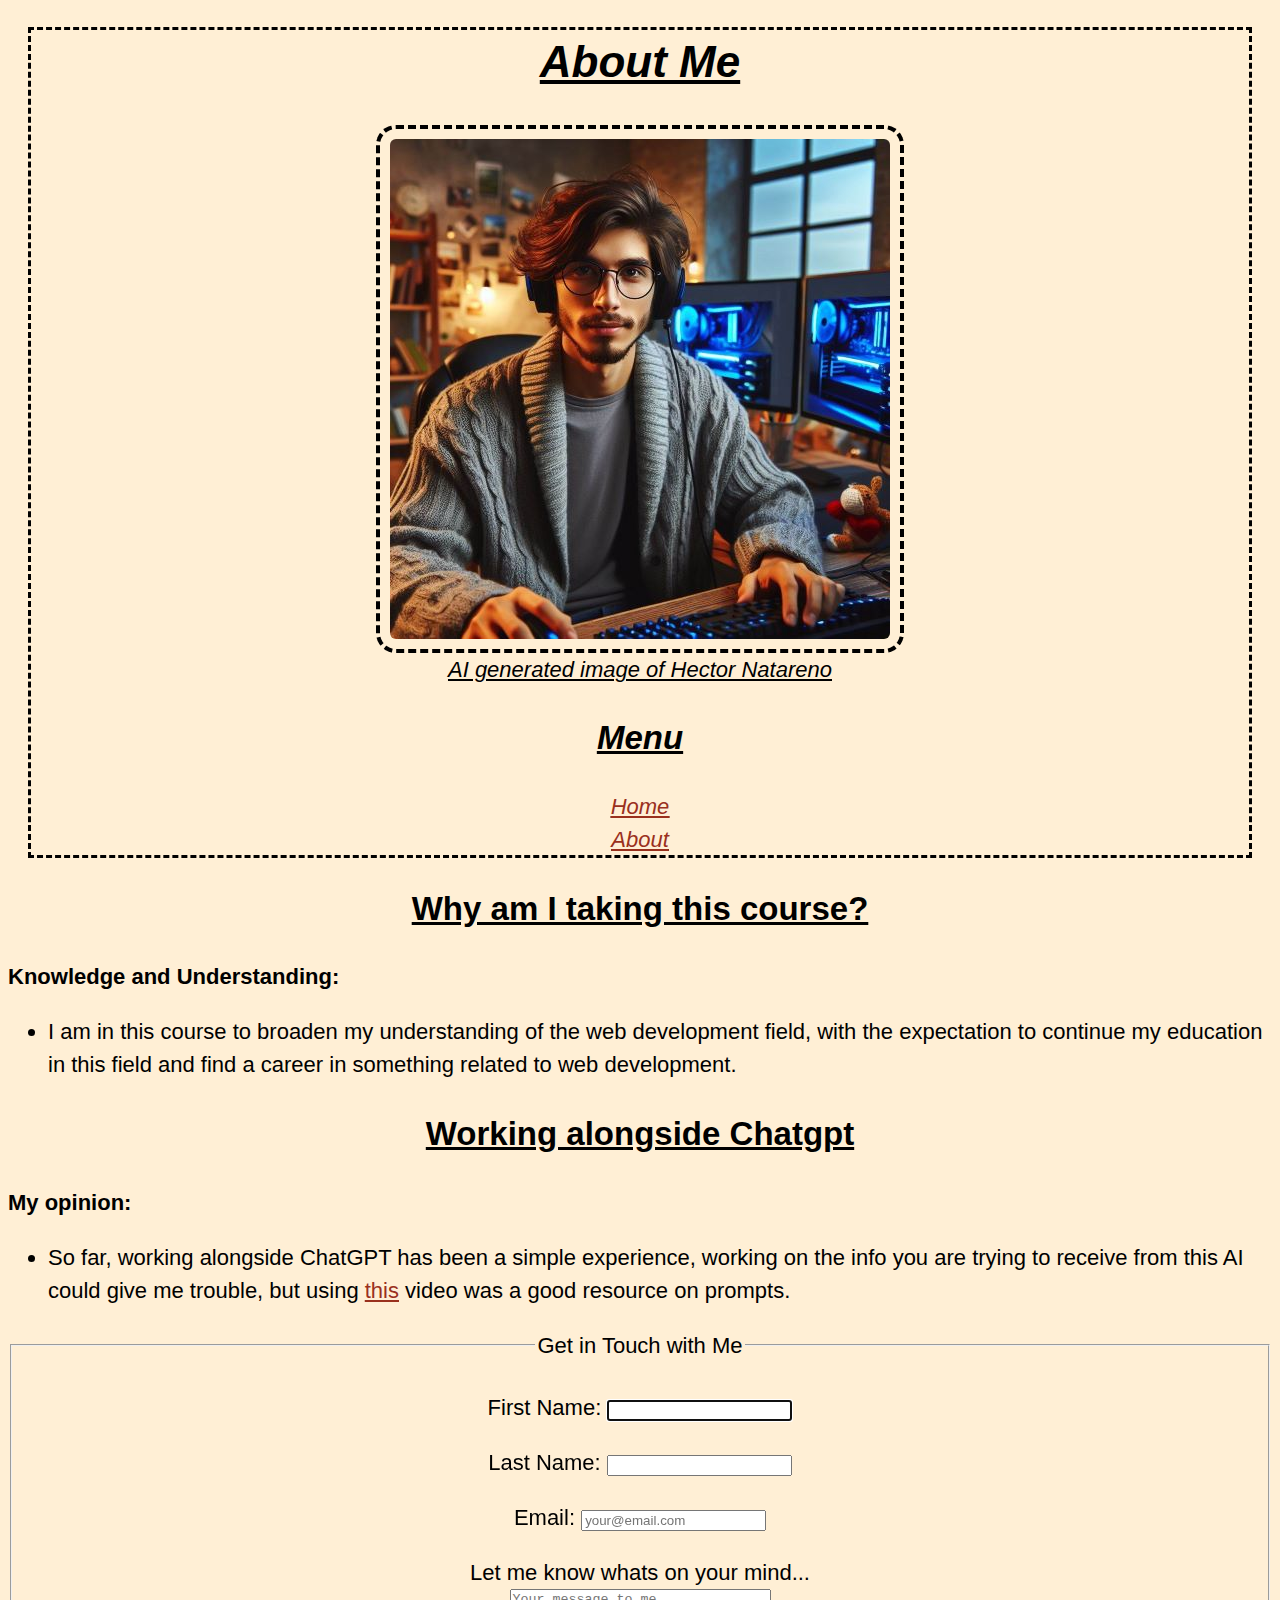
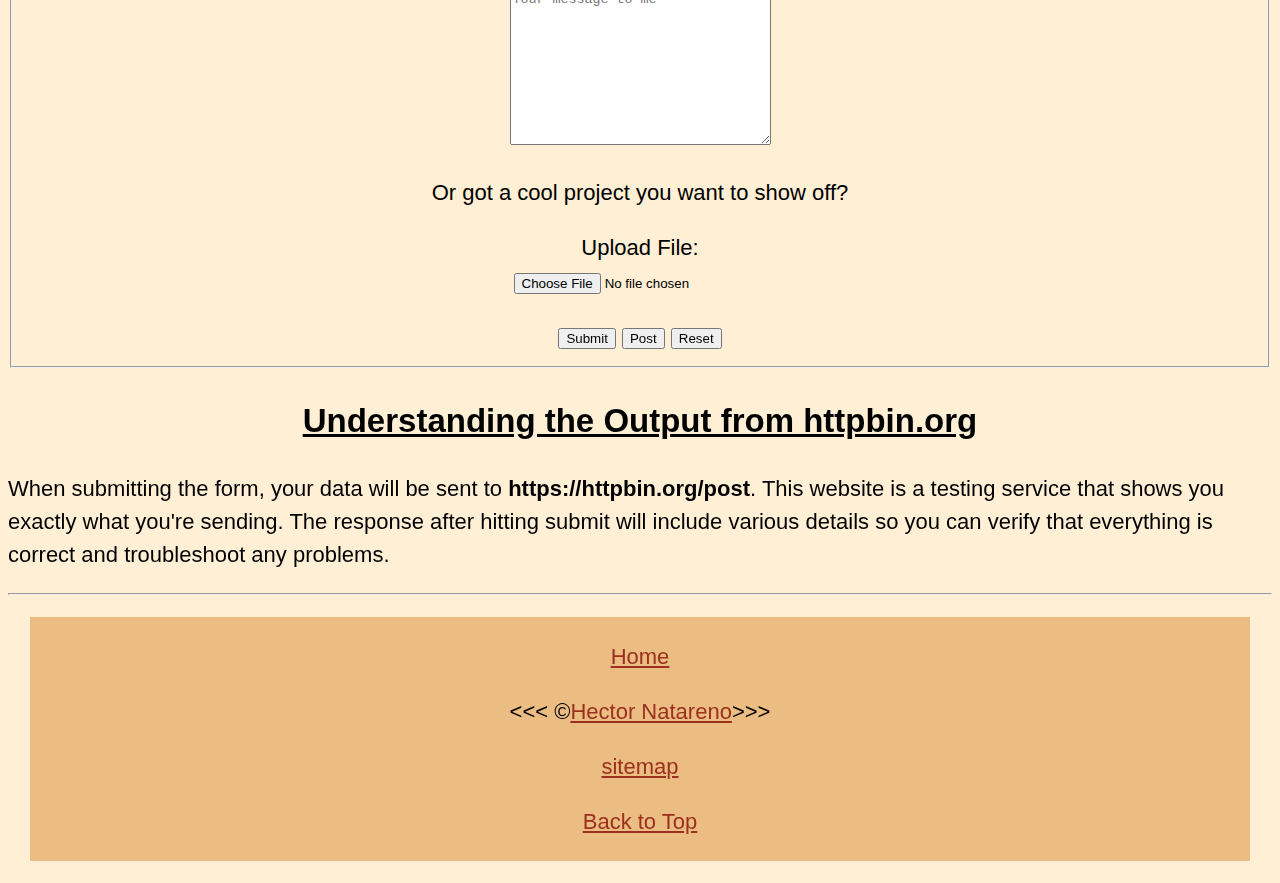
<file: w4/about.html>
<!DOCTYPE html>
<html lang="en">

<head>
    <meta charset="UTF-8">
    <meta name="author" content="Hector Natareno">
    <meta name="description" content="This page will go over how we can incorporate AI into the hobby of Woodworking.">
    <title>Woodworking with AI - About Me</title>
    <link rel="icon" href="../img/favicon.ico" type="image/x-icon">
    <link rel="stylesheet" href="css/main.css" type="text/css">
</head>

<body>
    <header class="header">
        <h1>About Me</h1>
        <figure><img class="image" src="../img/ai.me.jpg" alt="The Ai rendition of the author" width="500" height="500">
        <figcaption>AI generated image of Hector Natareno</figcaption></figure>
        <nav aria-label="primary-navigation">
            <h2>Menu</h2>
            <ul>
                <li>
                    <a href="index.html">Home</a>
                </li>
                <li>
                    <a href="#About">About</a>
                </li>
            </ul>
        </nav>
    </header>
    <section>
        <h2>Why am I taking this course?</h2>
        <p>
            <strong>Knowledge and Understanding:</strong>
        </p>
        <ul>
            <li>I am in this course to broaden my understanding of the web development field, with the expectation to
                continue my education in this field and find a career in something related to web development.
            </li>
        </ul>
        <h2>Working alongside Chatgpt</h2>
        <p><strong>My opinion:</strong>
        </p>
        <ul>
            <li>So far, working alongside ChatGPT has been a simple experience, working on the info you are trying to
                receive from this AI could give me trouble, but using <a
                    href="https://www.youtube.com/watch?v=Gidc185wnEA&ab_channel=LawtonSolutions">this</a> video was a
                good resource on prompts. </li>
        </ul>
    </section>
    <form action="https://httpbin.org/get" method="get">
        <fieldset>
            <legend>Get in Touch with Me</legend>
            <p>
                <label for="firstName">First Name:</label>
                <input type="text" name="firstName" id="firstName" placeholder="" autocomplete="on" required
                    autofocus>
            </p>
            <p>
                <label for="lastName">Last Name:</label>
                <input type="text" name="lastname" id="lastName" placeholder="" autocomplete="on" required>
            </p>
            <p>
                <label for="email">Email:</label>
                <input type="email" name="email" id="email" placeholder="your@email.com" required>
            </p>
            <label for="message">Let me know whats on your mind...</label>
            <br>
            <textarea name="message" id="message" cols="30" rows="10"
                placeholder="Your message to me"></textarea>        
            <br>
            <p> Or got a cool project you want to show off?</p>
            <p>
                <label for="file">Upload File:</label><br>
                <input type="file" name="file" id="file">
            </p>
        <button type="submit">Submit</button>
        <button type="submit" formaction="https://httpbin.org/post" formmethod="post">Post</button>
        <button type="reset">Reset</button>
        </fieldset>
    </form>
    
    <section id="httpbin-output">
        <h2>Understanding the Output from httpbin.org</h2>
        <p>When submitting the form, your data will be sent to <strong>https://httpbin.org/post</strong>. This website is a testing service that shows you exactly what you're sending. The response after hitting submit will include various details so you can verify that everything is correct and troubleshoot any problems.</p>
    </section>
    <hr>
    <footer>
        <p><a href="index.html">Home</a></p>
        <p>&lt;&lt;&lt; &copy;<a href="about.html">Hector Natareno</a>&gt;&gt;&gt;</p>
        <p><a href="sitemap.html">sitemap</a></p>
        <p>
            <a href="#">Back to Top</a>
        </p>
    </footer>
</body>

</html>
</file>
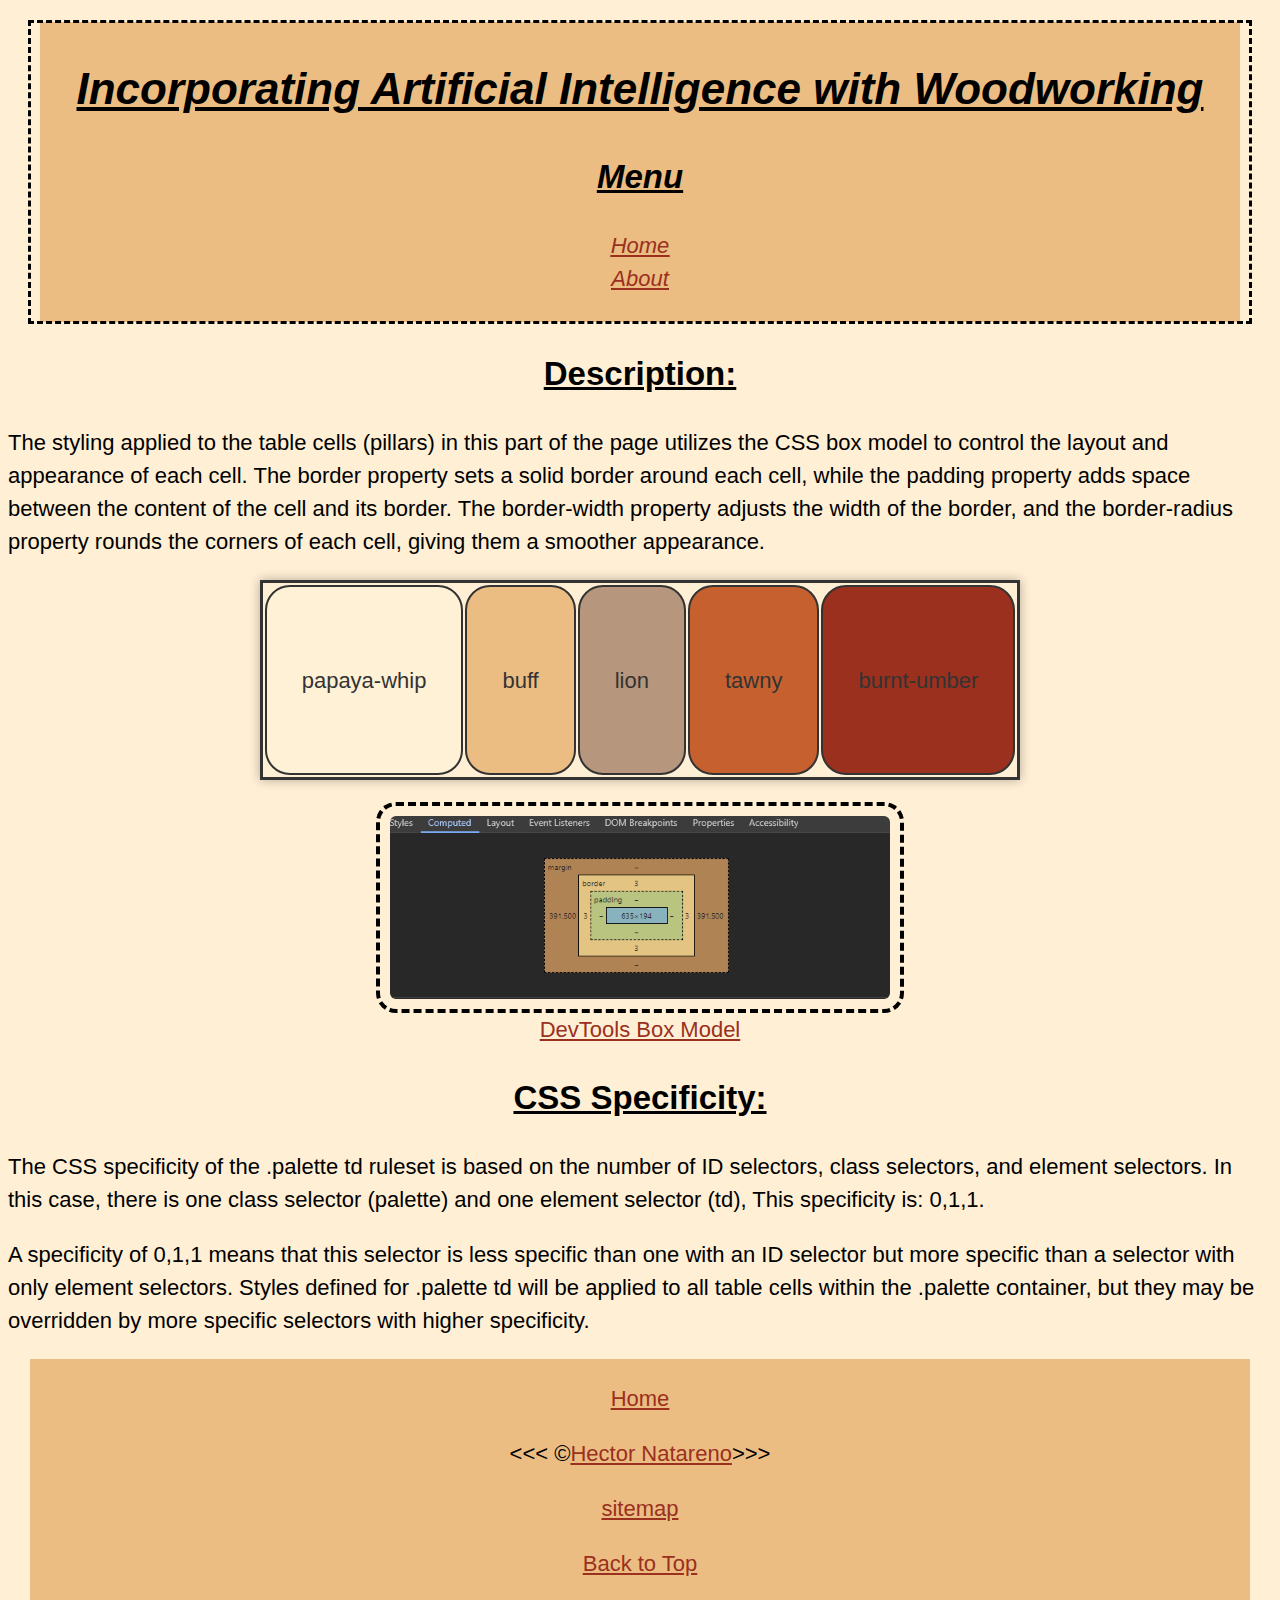
<file: w4/sitemap.html>
<!DOCTYPE html>
<html lang="en">

<head>
    <meta charset="UTF-8">
    <meta name="author" content="Hector Natareno">
    <meta name="description" content="This page will go over how we can incorporate AI into the hobby of Woodworking.">
    <title>Week 4 sitemap</title>
    <link rel="icon" href="../img/favicon.ico" type="image/x-icon">
    <link rel="stylesheet" href="css/main.css" type="text/css">
</head>

<body>
    <header class="header">
        <nav aria-label="primary-navigation" class="nav" id="nav">
            <h1>Incorporating Artificial Intelligence with Woodworking</h1>
            <h2>Menu</h2>
            <ul>
                <li>
                    <a href="index.html">Home</a>
                </li>
                <li>
                    <a href="about.html">About</a>
                </li>
            </ul>
        </nav>
    </header>

    <main>
        <h2>
            Description:</h2>
        <p>
            The styling applied to the table cells (pillars) in this part of the page utilizes the CSS box model to
            control the layout and appearance of each cell. The border property sets a solid border around each cell,
            while the padding property adds space between the content of the cell and its border. The
            border-width property adjusts the width of the border, and the border-radius property rounds the corners of
            each cell, giving them a smoother appearance.
        <table class="palette">
            <tr>
                <td class="pillar1">papaya-whip</td>
                <td class="pillar2">buff</td>
                <td class="pillar3">lion</td>
                <td class="pillar4">tawny</td>
                <td class="pillar5">burnt-umber</td>
            </tr>
        </table>
        <figure><img class="image" src="../img/boxModel.png" alt="boxModel" title="tables box model" width="500" height="183">
            <figcaption><a href="../img/boxModel.png">DevTools Box Model</a></figcaption>
        </figure>
        
        <h2>CSS Specificity:</h2>
        <p>
            The CSS specificity of the .palette td ruleset is based on the number of
            ID selectors, class selectors, and element selectors. In this case, there is one class selector (palette)
            and one element selector (td), This specificity is: 0,1,1.</p>
        <p>
            A specificity of 0,1,1 means that this selector is less specific than one with an ID selector but more
            specific than a selector with only element selectors. Styles defined for .palette td will be applied to all table cells within the .palette
            container, but they may be overridden by more specific selectors with higher specificity.
        </p>
    </main>

    <footer>
        <p><a href="index.html">Home</a></p>
        <p>&lt;&lt;&lt; &copy;<a href="about.html">Hector Natareno</a>&gt;&gt;&gt;</p>
        <p><a href="sitemap.html">sitemap</a></p>
        <p>
            <a href="#">Back to Top</a>
        </p>
    </footer>
</body>

</html>
</file>
<file: w3/main.css>
body {
    font-size: 22px;
    font-family: Arial, Helvetica, sans-serif;
    line-height: 1.5;
    background: rgb(128, 109, 84);
    color: rgb(26, 25, 25);
}
h1 {
    text-align: center;
    font-style: italic;
    text-decoration: underline;
    
}
h2 {
    text-align: center;
    text-decoration: underline;
}

a{
    color: rgb(250,106,39);
}

a:visited{ 
    color: rgb(250, 300, 39);
}

a:hover, a:active {
    color: #EEE;
}
</file>
<file: w4/css/main.css>
/* CSS coolors template 
--papaya-whip: #fff1d6ff;
--buff: #ecbd83ff;
--lion: #b6967cff;
--tawny: #c6612fff;
--burnt-umber: #9a301dff; */

/* Apply styles to the entire page */
body {
    font-size: 22px; /* Set font size for the entire page */
    font-family: Arial, Helvetica, sans-serif; /* Specify font family */
    line-height: 1.5;
    background-color: papayawhip; /* Set background color */
}

/* Styling for navigation */
.nav {
    background-color: #ecbd83ff; /* Set background color */
    color: rgb(0, 0, 0); /* Set text color */
    padding: 5px; 
    margin: 10px; 
}

/* Styling for header */
.header {
    margin: 1em; /* Set margin */
    text-align: center; /* Center-align text */
    list-style: none; /* Remove default list style */
    font-style: italic; /* Apply italic font style */
    text-decoration: underline; /* Apply underline decoration */
    outline: 3px dashed; /* Add dashed outline */
    outline-offset: -1px; /* Offset the outline */
}

.header ul {
    text-align: center; 
    list-style: none; /* Remove default list style */
    padding: 0; /* Remove default padding */
}

/* Styling for h2 elements */
h2 {
    text-align: center; 
    text-decoration: underline; /* Apply underline decoration */
}

/* Styling for links */
a {
    color: #9a301dff; /* Set link color */
}

a:visited {
    color: rgba(154, 48, 29, 0.555); /* Set visited link color */
}

a:hover, a:focus {
    color: rgba(154, 48, 29, 0.288); /* Set link color on hover or focus */
}

a:active {
    color: #b6967cff; /* Set link color on active state */
}

/* Styling for tables */
.table {
    font-family: Cambria, Cochin, Georgia, Times, 'Times New Roman', serif; /* Specify font family */
    padding: 0.5rem; /* Add padding */
    outline: 2px solid; /* Add solid outline */
    outline-offset: -1px; /* Offset the outline */
    width: 100%; /* Set width */
    outline: 2px solid #9a301dff; /* Set outline color */
    outline-offset: -3px; /* Offset the outline */
}

.table th {
    background-color: #ecbd83ff; /* Set background color for table header */
    border: 2px solid; /* Add solid border */
    padding: 8px; /* Add padding */
    text-align: center; /* Center-align text */
}

.table tr {
    border: 2px solid; /* Add solid border */
}

.table td {
    padding: 8px; /* Add padding */
    border: 2px solid; /* Add solid border */
}

.table caption {
    outline: 2px solid; /* Add solid outline */
    background-color: #b6967cff; /* Set background color for table caption */
    font-size: 1.2em; /* Set font size */
    font-weight: bold; /* Apply bold font weight */
    text-align: center; /* Center-align text */
}

/* Styling for images */
.image {
    display: block; /* Display as block element */
    margin: auto; /* Center-align horizontally */
    padding: 10px; /* Center-align vertically */
    border: 4px dashed; /* Add dashed border */
    border-radius: 20px; /* Apply border radius */
}

/* Styling for figure captions */
figcaption {
    text-align: center; /* Center-align text */
}

/* Styling for form fieldsets */
form fieldset {
    text-align: center; /* Center-align text */
}

/* Styling for footer */
footer {
    text-align: center; /* Center-align text */
    background-color: #ecbd83ff; /* Set background color */
    color: rgb(0, 0, 0); /* Set text color */
    padding: 1px; /* Add padding */
    margin: 1em; /* Add margin */
}

/* Styling for the table */
.palette {
    border: solid;
    margin: 0 auto; /* Center the table horizontally */
    height: 200px;
    box-shadow: 0 0 10px rgba(0, 0, 0, 0.3); /* Add shadow to the table */
    color: #333; /* Set text color */
}

/* Styling for the table cells (pillars) */
.palette td {
    border: solid;
    padding: 35px; /* Add padding */
    border-width: 2px; /* Adjust the width of the dashed margin border */
    border-radius: 25px;
}

.pillar1 {
    background-color: #fff1d6ff; /* background color for pillar 1 */
}

.pillar2 {
    background-color: #ecbd83ff; /* background color for pillar 2 */
}

.pillar3 {
    background-color: #b6967cff; /* background color for pillar 3 */
}

.pillar4 {
    background-color: #c6612fff; /* background color for pillar 4 */
}

.pillar5 {
    background-color: #9a301dff; /* background color for pillar 5 */
}
</file>
